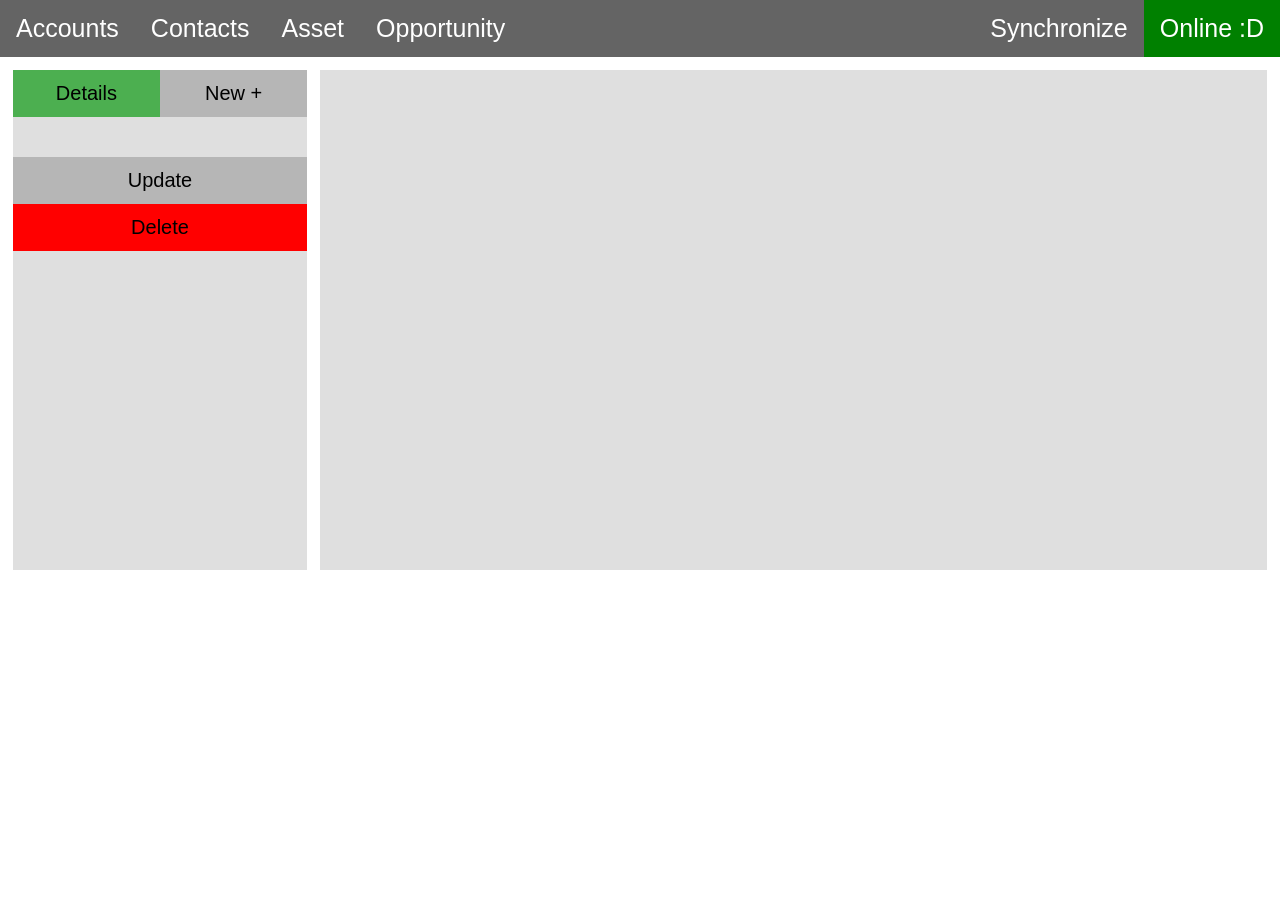
<file: src/main/resources/public/index.html>
<!DOCTYPE HTML>

<html manifest="cache.manifest" lang="pl"> 
<head>



    <title>System CRM</title>
    <meta http-equiv="Content-Type" content="application/xhtml+xml; charset=UTF-8"/>

    <link rel="stylesheet" type="text/css" href="style/menu.css"/>
    <link rel="stylesheet" type="text/css" href="style/view.css"/>
    <link rel="shortcut icon" href="#" />

    <script src="https://ajax.googleapis.com/ajax/libs/jquery/3.3.1/jquery.min.js"></script>
    <script src="js/builder/supervisor.js"></script>
    <script src="js/builder/TableBuilder.js"></script>
    <script src="js/singleton.js"></script>
    <script src="js/model.js"></script>
    <script src="js/controller.js"></script>
    <script src="js/view.js"></script>


</head>
<body onload="onload()">

<div id="root">
    <div id="layout">
        <div id="main-menu">
            <ul>
                <li><a class="tabs" href="#Accounts">Accounts</a></li>
                <li><a class="tabs" href="#Contacts">Contacts</a></li>
                <li><a class="tabs" href="#Attempts">Asset</a></li>
                <li><a class="tabs" href="#Opportunities">Opportunity</a></li>
                <li style="float:right"><a id="status" href="#synchro">Status</a></li>
                <li style="float:right"><a id="synchronize" href="#synchro">Synchronize</a></li>
            </ul>
        </div>

        <div id="view">
            <div id="left-menu">
                <div id="change-details-add">
                    <div id="details">
                        <p>Details</p>
                    </div>
                    <div id="new">
                        <p>New +</p>
                    </div>
                </div>
                <div id="form">


                </div>
                <div id="relations">

                </div>
                <div id="button">
                    <p>Update</p>
                </div>
                <div id="button-delete">
                    <p>Delete</p>
                </div>
            </div>
            <div id="content">

            </div>
        </div>
    </div>
</div>




</body>
</html>
</file>
<file: src/main/resources/public/style/menu.css>
* {
    font-family: 'Raleway', sans-serif;
    margin: 0;
    padding: 0;
}

html, body {
    height:100%;
}

#main-menu {
    text-align: center;
}

#main-menu ul {
    list-style-type: none;
    margin: 0;
    padding: 0;
    overflow: hidden;
    background-color: rgb(100, 100, 100);
}

#main-menu li {
    float: left;
}

#main-menu li a {
    display: block;
    color: white;
    text-align: center;
    font-size: 25px;
    padding: 14px 16px;
    text-decoration: none;
}

#main-menu li a:hover:not(.active) {
    background-color: rgb(134, 134, 134);
}

#main-menu .active {
    background-color: #4CAF50;
}
</file>
<file: src/main/resources/public/style/view.css>
#left-menu {
    float: left;
    display: block;
    margin: 1% 0 1% 1%;
    width: 23%;
    height: 500px;
    text-align: center;
    background-color: #dfdfdf;
}

#left-menu #details {
    float: left;
    font-size: 20px;
    padding-top: 12px;
    padding-bottom: 12px;
    width: 50%;
    background-color: #4CAF50;
}

#left-menu #new {
    float: left;
    font-size: 20px;
    padding-top: 12px;
    padding-bottom: 12px;
    width: 50%;
    background-color: #b6b6b6;
}

#left-menu #button {
    float: left;
    font-size: 20px;
    padding-top: 12px;
    padding-bottom: 12px;
    width: 100%;
    background-color: #b6b6b6;
}

#left-menu #button-delete {
    float: left;
    font-size: 20px;
    padding-top: 12px;
    padding-bottom: 12px;
    width: 100%;
    background-color: #ff0000;
}

#left-menu #form {
    float: left;
    width: 100%;
    margin-top: 20px;
    margin-bottom: 20px;
}





#content {
    float: left;
    display: block;
    margin: 1% 1% 1% 1%;
    width: 74%;
    height: 500px;
    background-color: #dfdfdf;
}









table {
    font-family: "Trebuchet MS", Arial, Helvetica, sans-serif;
    border-collapse: collapse;
    width: 100%;
}

table td, #customers th {
    border: 1px solid #ddd;
    padding: 8px;
}

table tr:nth-child(even){background-color: #f2f2f2;}

table tr:hover {background-color: rgb(33, 163, 33);}

table tr.insert {background-color: green;}

table tr.delete {background-color: red;}

table tr.update {background-color: yellow;}


table th {
    padding-top: 12px;
    padding-bottom: 12px;
    text-align: center;
    background-color: #4CAF50;
    color: white;
}
</file>
